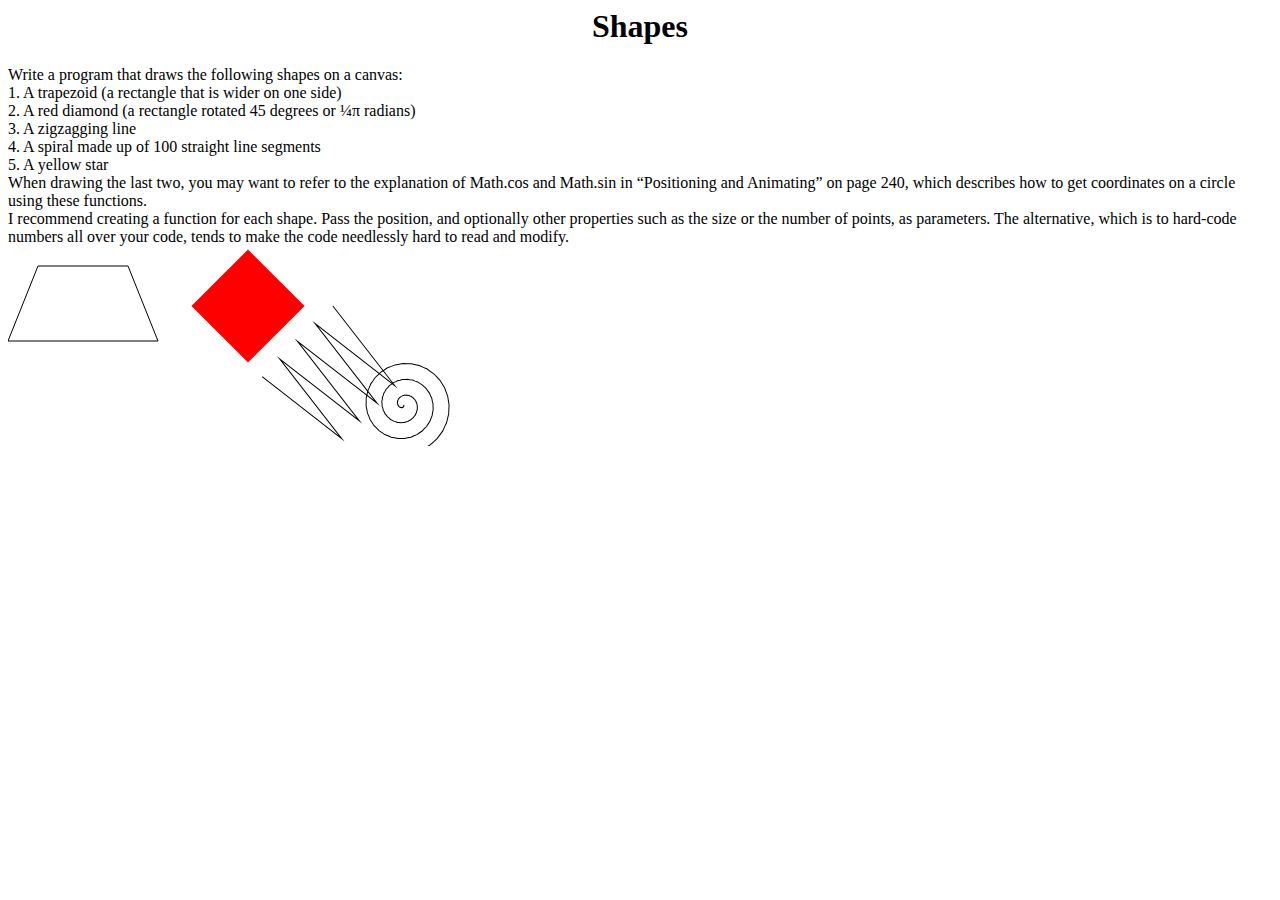
<file: Part2/Drawing on Canvas/Shapes/index.html>
<html>
  <head>
    <title>Shapes</title>
    <meta charset="utf-8" />
    <meta name="viewport" content="width=device-width, initial-scale=1.0" />
    <style>
      h1 {
        text-align: center;
      }
    </style>
  </head>
  <body>
    <h1>Shapes</h1>
    <div class="question">
      Write a program that draws the following shapes on a canvas: <br />1. A
      trapezoid (a rectangle that is wider on one side) <br />2. A red diamond
      (a rectangle rotated 45 degrees or ¼π radians) <br />3. A zigzagging line
      <br />4. A spiral made up of 100 straight line segments <br />5. A yellow
      star<br />
      When drawing the last two, you may want to refer to the explanation of
      Math.cos and Math.sin in “Positioning and Animating” on page 240, which
      describes how to get coordinates on a circle using these functions.<br />
      I recommend creating a function for each shape. Pass the position, and
      optionally other properties such as the size or the number of points, as
      parameters. The alternative, which is to hard-code numbers all over your
      code, tends to make the code needlessly hard to read and modify.
    </div>
    <canvas width="600" height="200"></canvas>
    <script src="index.js"></script>
  </body>
</html>
</file>
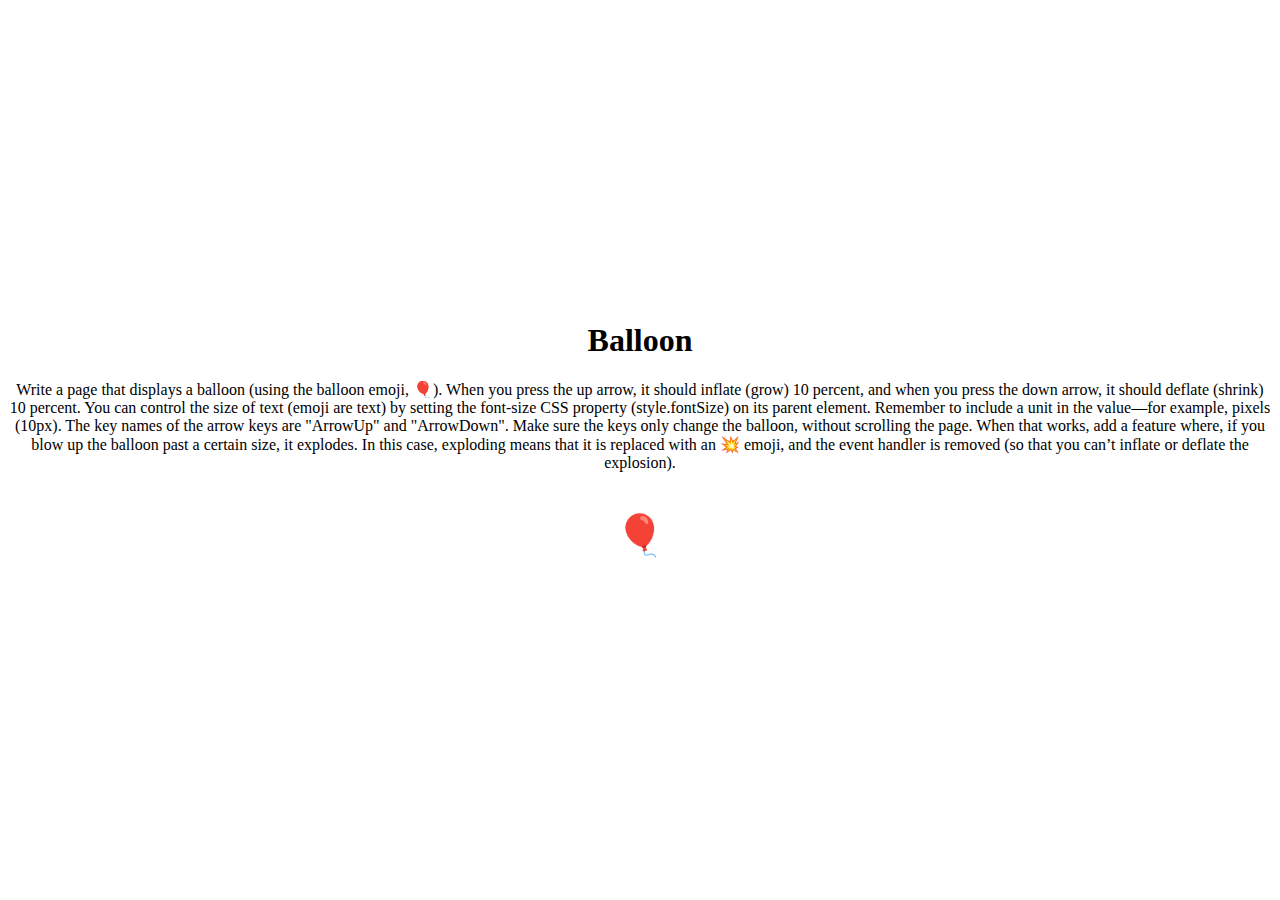
<file: Part2/Handling Events/Balloon/index.html>
<html>
  <head>
    <meta charset="utf-8" />
    <meta name="viewport" content="width=device-width" />
    <title>Balloon</title>
    <link href="style.css" rel="stylesheet" type="text/css" />
  </head>
  <body>
    <div>
      <h1>Balloon</h1>
      <div class="exercise">
        Write a page that displays a balloon (using the balloon emoji, 🎈). When
        you press the up arrow, it should inflate (grow) 10 percent, and when
        you press the down arrow, it should deflate (shrink) 10 percent. You can
        control the size of text (emoji are text) by setting the font-size CSS
        property (style.fontSize) on its parent element. Remember to include a
        unit in the value—for example, pixels (10px). The key names of the arrow
        keys are "ArrowUp" and "ArrowDown". Make sure the keys only change the
        balloon, without scrolling the page. When that works, add a feature
        where, if you blow up the balloon past a certain size, it explodes. In
        this case, exploding means that it is replaced with an 💥 emoji, and the
        event handler is removed (so that you can’t inflate or deflate the
        explosion).
      </div>
      <p class="balloon">🎈</p>
    </div>
    <script src="index.js"></script>
  </body>
</html>
</file>
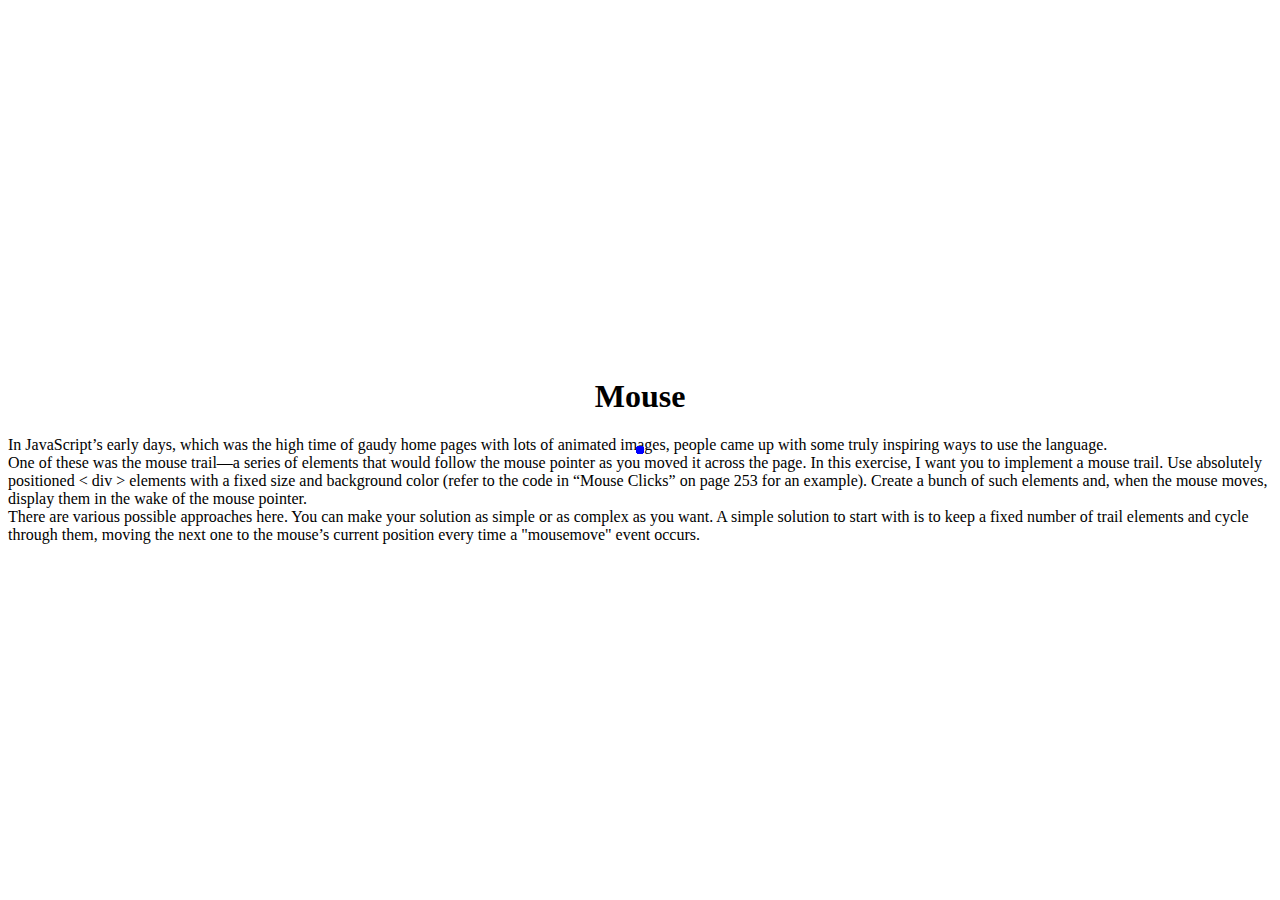
<file: Part2/Handling Events/Mouse Trail/index.html>
<html>
  <head>
    <meta charset="utf-8" />
    <meta name="viewport" content="width=device-width" />
    <title>Mouse Trail</title>
    <link href="style.css" rel="stylesheet" type="text/css" />
  </head>
  <body>
    <div>
      <h1>Mouse</h1>
      <div class="exercise">
        In JavaScript’s early days, which was the high time of gaudy home pages
        with lots of animated images, people came up with some truly inspiring
        ways to use the language.<br />
        One of these was the mouse trail—a series of elements that would follow
        the mouse pointer as you moved it across the page. In this exercise, I
        want you to implement a mouse trail. Use absolutely positioned &lt; div
        &gt; elements with a fixed size and background color (refer to the code
        in “Mouse Clicks” on page 253 for an example). Create a bunch of such
        elements and, when the mouse moves, display them in the wake of the
        mouse pointer.<br />
        There are various possible approaches here. You can make your solution
        as simple or as complex as you want. A simple solution to start with is
        to keep a fixed number of trail elements and cycle through them, moving
        the next one to the mouse’s current position every time a "mousemove"
        event occurs.
      </div>
    </div>
    <script src="index.js"></script>
  </body>
</html>
</file>
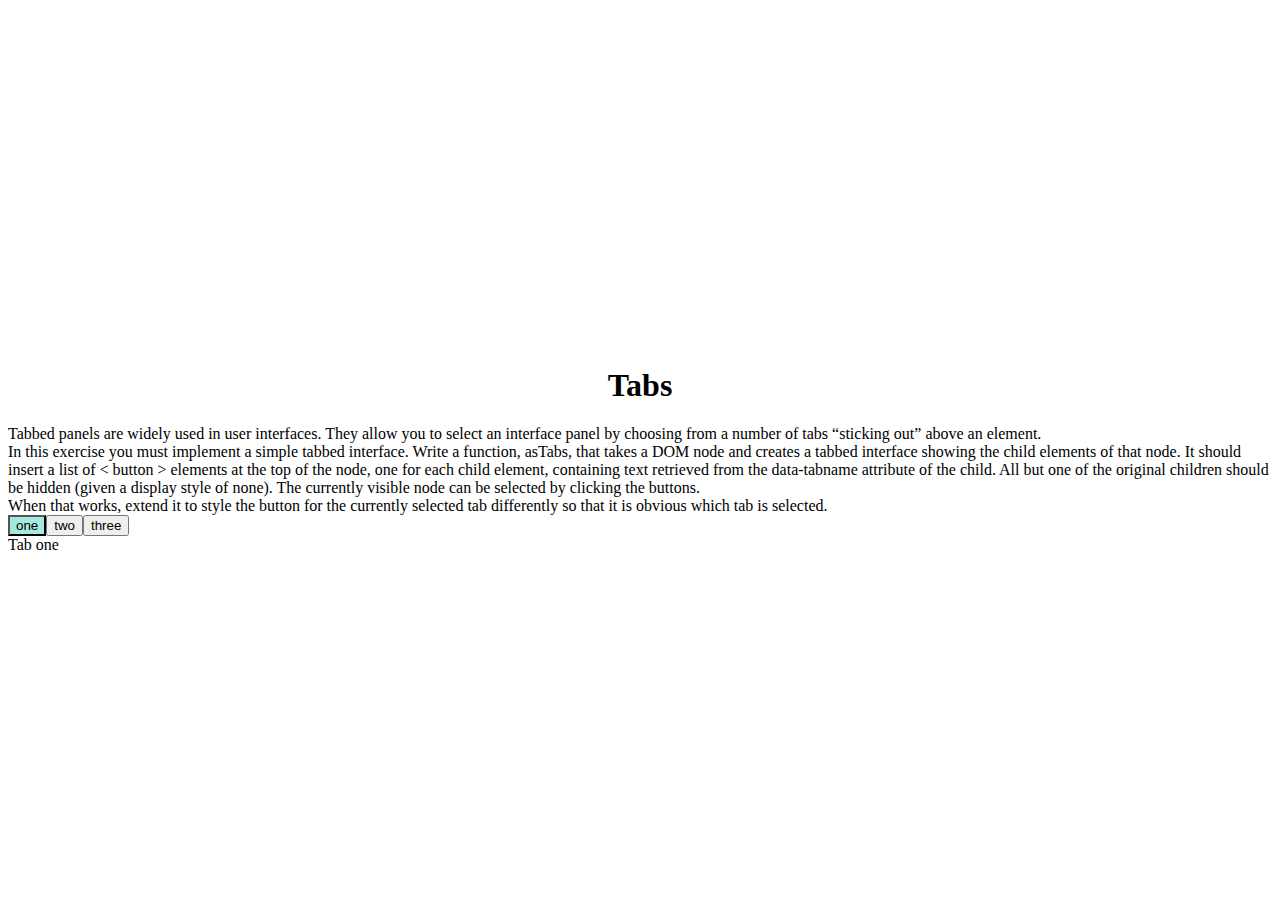
<file: Part2/Handling Events/Tabs/index.html>
<html>
<head>
  <meta charset="utf-8">
  <meta name="viewport" content="width=device-width">
  <title>Tabs</title>
  <link href="style.css" rel="stylesheet" type="text/css" />
</head>
<body>
  <div>
    <h1>Tabs</h1>
    <div class="exercise">Tabbed panels are widely used in user interfaces. They allow you to select an
      interface panel by choosing from a number of tabs “sticking out” above an element.<br>
      In this exercise you must implement a simple tabbed interface. Write a function, asTabs, that takes 
      a DOM node and creates a tabbed interface showing the child elements of that node. It should insert a list of &lt; button &gt;
      elements at the top of the node, one for each child element, containing text retrieved from the data-tabname attribute of the child. 
      All but one of the original children should be hidden (given a display style of none). The currently
      visible node can be selected by clicking the buttons.<br> When that works, extend it to style the button for the 
      currently selected tab differently so that it is obvious which tab is selected.
    </div>
    <tabs>
        <div data-tabname="one">Tab one</div>
        <div data-tabname="two">Tab two</div>
        <div data-tabname="three">Tab three</div>
    </tabs>
  <script src="index.js"></script>
</body>
</html>
</file>
<file: Part2/Handling Events/Balloon/style.css>
body {
  display: flex;
  justify-content: center;
  text-align: center;
  align-items: center;
}
</file>
<file: Part2/Handling Events/Mouse Trail/style.css>
body {
  display: flex;
  justify-content: center;
  align-items: center;
}
h1 {
  text-align: center;
}
.dot {
  height: 8px;
  width: 8px;
  border-radius: 4px; /* rounds corners */
  background: blue;
  position: absolute;
}
</file>
<file: Part2/Handling Events/Tabs/style.css>
body {
  display: flex;
  justify-content: center;
  align-items: center;
}
h1 {
  text-align: center;
}
tabs button.selected {
  background: #a5e9de;
}
</file>
